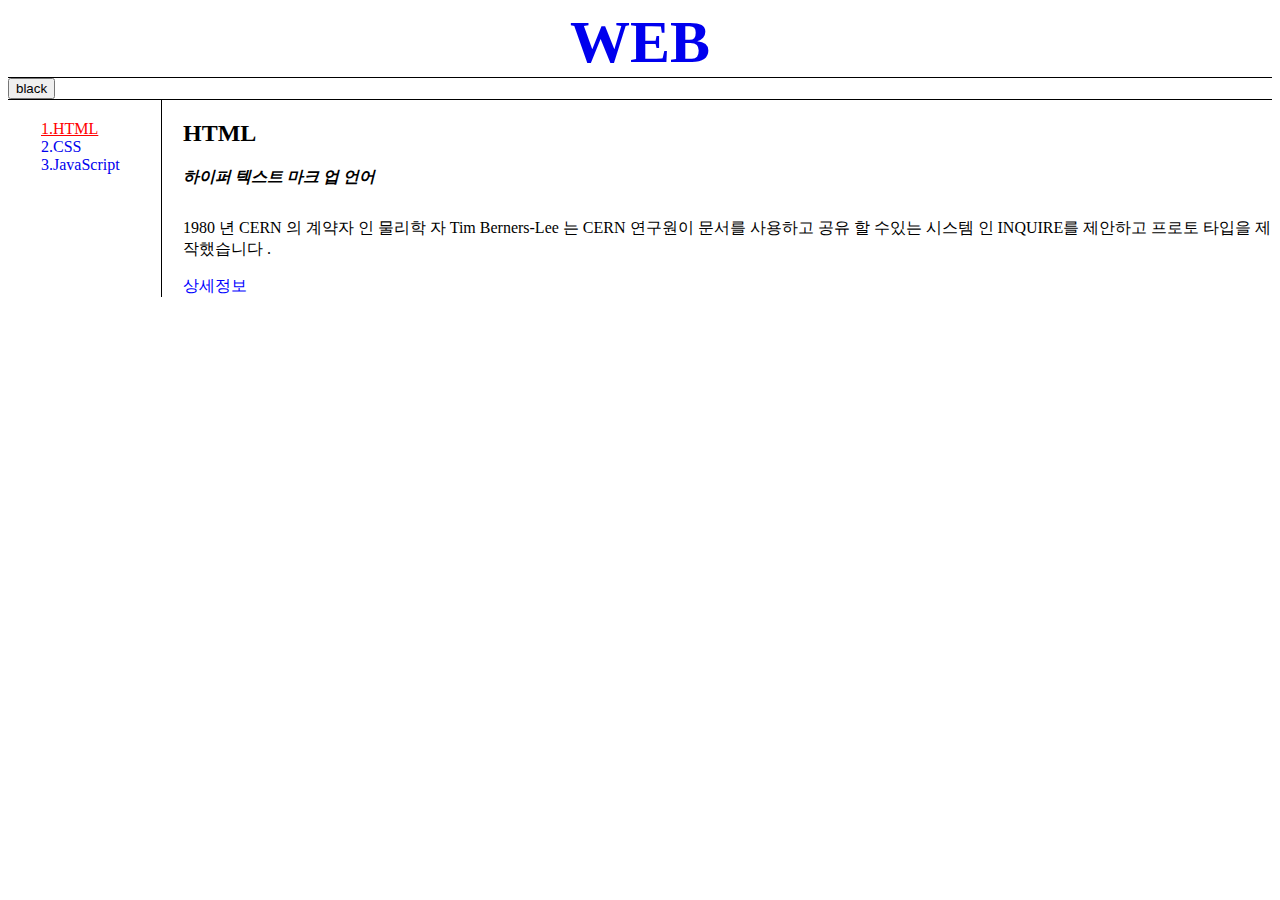
<file: index.html>
<!DOCTYPE html>
<html lang="en">
<head>
    <meta charset="UTF-8">
    <title>WEB-HTML</title>
    <link href="web.css" rel="stylesheet" />    
</head>
<body>
    <h1><a href="index.html">WEB</a></h1>
    <div id="button">
    <input type="button" value="black" onclick="
    var target = document.querySelector('body')
    if(this.value === 'night'){
    target.style.backgroundColor = 'black' ;
    target.style.color = 'white' ;
    this.value = 'day' 

    var alist = document.querySelectorAll('a');
    var i = 0;
    while(i < alist.length) {
        alist[i].style.color = 'powderblue';
        i = i + 1;
}} 
    else {
    target.style.backgroundColor = 'white' ;
    target.style.color = 'black' ;
    this.value='night'

    var alist = document.querySelectorAll('a');
    var i = 0;
    while(i < alist.length) {
        alist[i].style.color = 'blue';
        i = i + 1
    }}">
    </div>
    <div id="grid">
        <ul>
            <li><a href="index.html" style="color:red;text-decoration: underline;">1.HTML</a></li>
            <li><a href="css.html" class="saw">2.CSS</a></li>
            <li><a href="js.html">3.JavaScript</a></li>
        </ul>
        <div id="article">
            <h2>HTML</h2>
            <i><strong>하이퍼 텍스트 마크 업 언어</strong></i>
            <p style="margin-top: 30px;">
            1980 년 CERN 의 계약자 인 물리학 자 Tim Berners-Lee 는 CERN 연구원이 문서를 사용하고 공유 할 수있는 시스템 인 INQUIRE를 제안하고 프로토 타입을 제작했습니다 .
            </p>       
            <a id ="last a" href="https://en.wikipedia.org/wiki/HTML" style="color:blue;">상세정보</a>
        </div>
    </div>
</body>
</html>
</file>
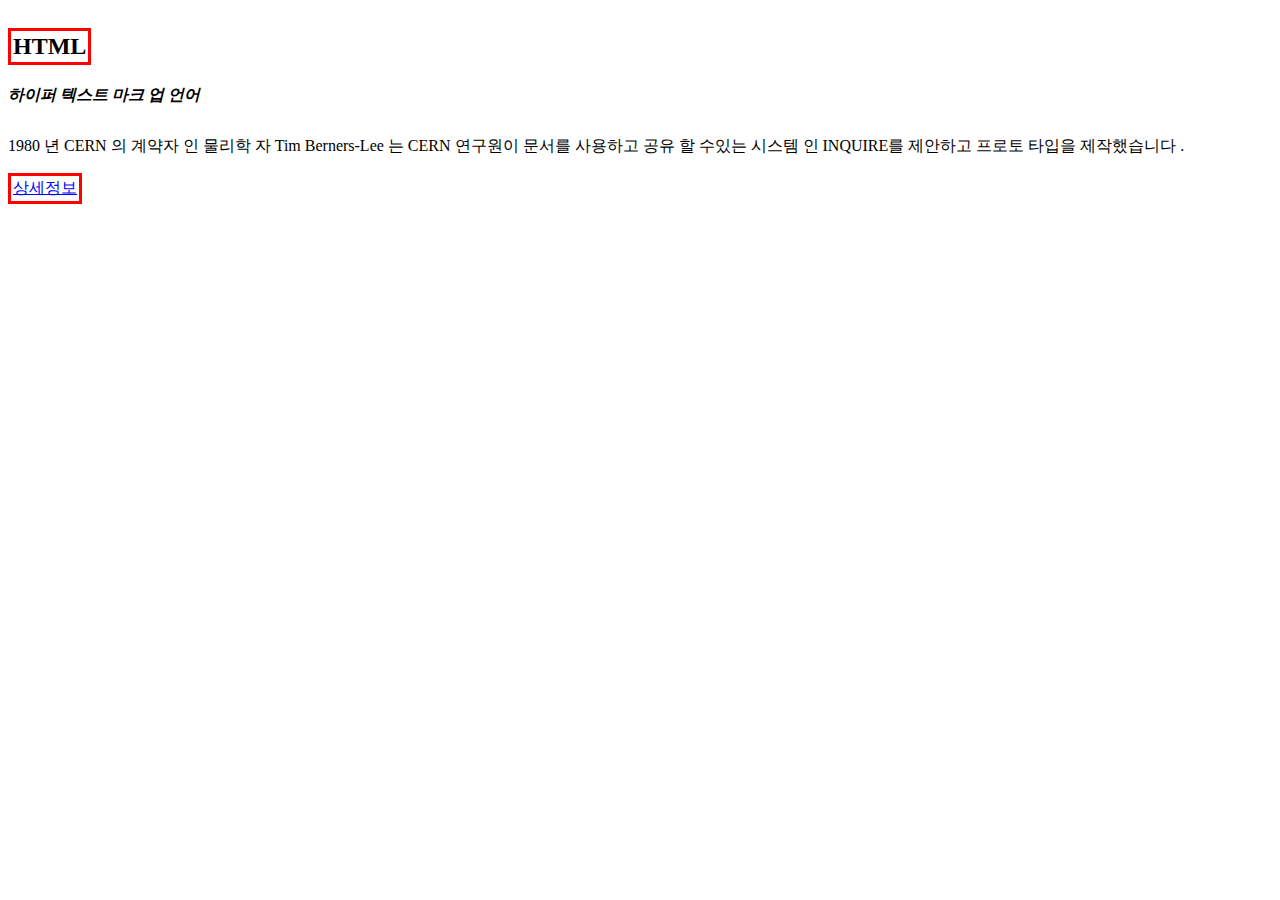
<file: box.html>
<!DOCTYPE html>
<html>
<head>
    <meta charset="UTF-8">
    <title>WEB-BOX</title>
    <style>
        h2, a{
            border:3px solid red;
            display: inline-block;
            padding: 2px;
        }
    </style>
</head>
<body>
    <div>
        <h2>HTML</h2>
        <br />
        <i><strong>하이퍼 텍스트 마크 업 언어</strong></i>
        <p style="margin-top: 30px;">
            1980 년 CERN 의 계약자 인 물리학 자 Tim Berners-Lee 는 CERN 연구원이 문서를 사용하고 공유 할 수있는 시스템 인 INQUIRE를 제안하고 프로토 타입을 제작했습니다 .
        </p>
        <a href="https://en.wikipedia.org/wiki/HTML" style="color:blue;">상세정보</a>
    </div>
</body>
</html>
</file>
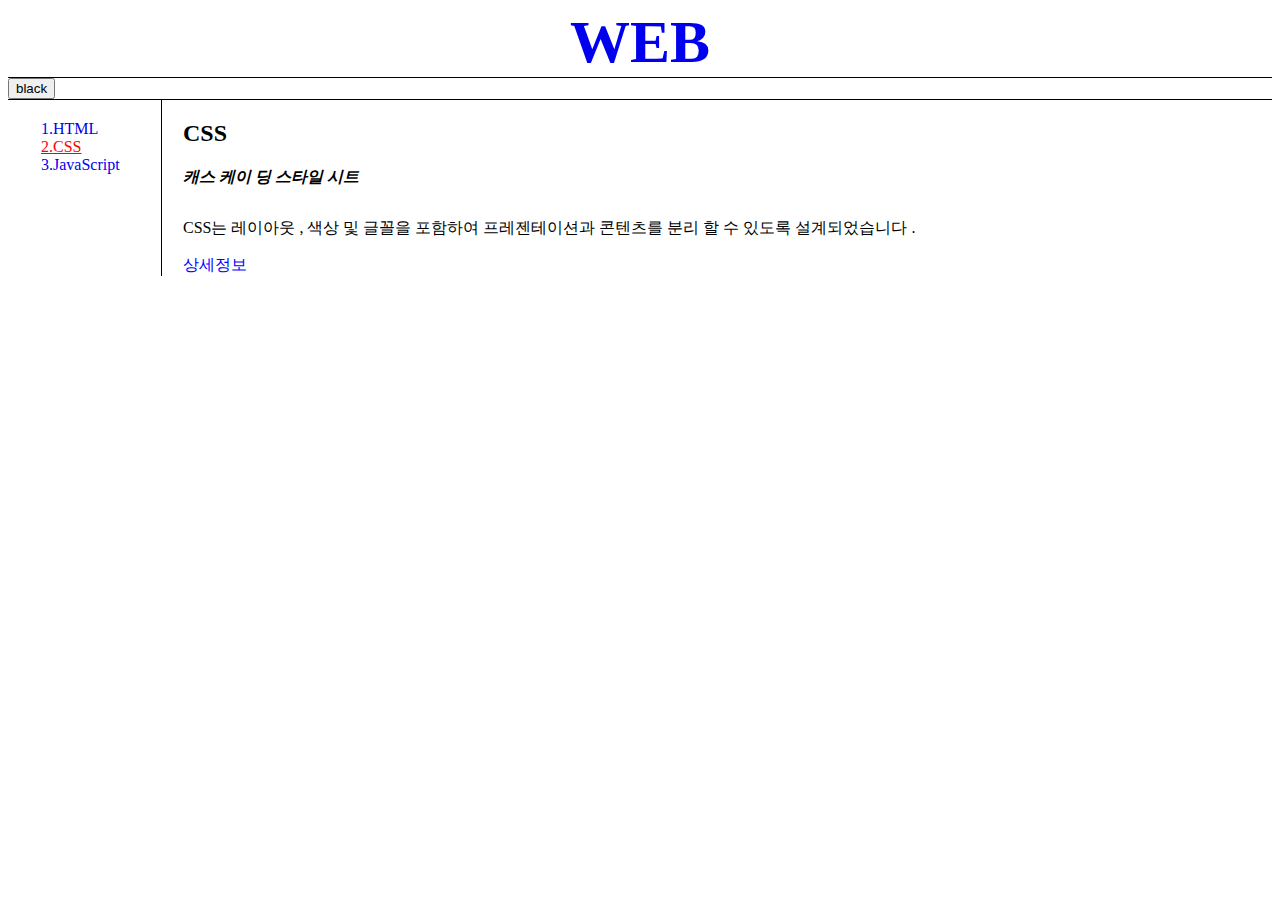
<file: css.html>
<!DOCTYPE html>
<html lang="en">
<head>
    <meta charset="UTF-8">
    <title>WEB-CSS</title>
    <link href="web.css" rel="stylesheet" />
</head>
<body>
    <h1><a href="file:///Users/kimjihwan/Desktop/Life%20coding/index.html">WEB</a></h1>
    <div id="button">
        <input type="button" value="black" onclick="
        var target = document.querySelector('body')
        if(this.value === 'night'){
        target.style.backgroundColor = 'black' ;
        target.style.color = 'white' ;
        this.value = 'day' 
    
        var alist = document.querySelectorAll('a');
        var i = 0;
        while(i < alist.length) {
            alist[i].style.color = 'powderblue';
            i = i + 1;
    }} 
        else {
        target.style.backgroundColor = 'white' ;
        target.style.color = 'black' ;
        this.value='night'
    
        var alist = document.querySelectorAll('a');
        var i = 0;
        while(i < alist.length) {
            alist[i].style.color = 'blue';
            i = i + 1
        }}">
        </div>
    <div id=grid>
        <ul>
            <li><a href="index.html">1.HTML</a></li>
            <li><a href="css.html" style="color:red;text-decoration: underline">2.CSS</a></li>
            <li><a href="js.html">3.JavaScript</a></li>
        </ul>
        <div id="article">
        <h2>CSS</h2>
        <i><strong>캐스 케이 딩 스타일 시트</strong></i>
        <p style="margin-top: 30px;">
            CSS는 레이아웃 , 색상 및 글꼴을 포함하여 프레젠테이션과 콘텐츠를 분리 할 수 ​​있도록 설계되었습니다 .
        </p>
        <a id ="last a" href="https://en.wikipedia.org/wiki/CSS" style="color:blue;">상세정보</a>
        </div>
    </div>
</body>
</html>
</file>
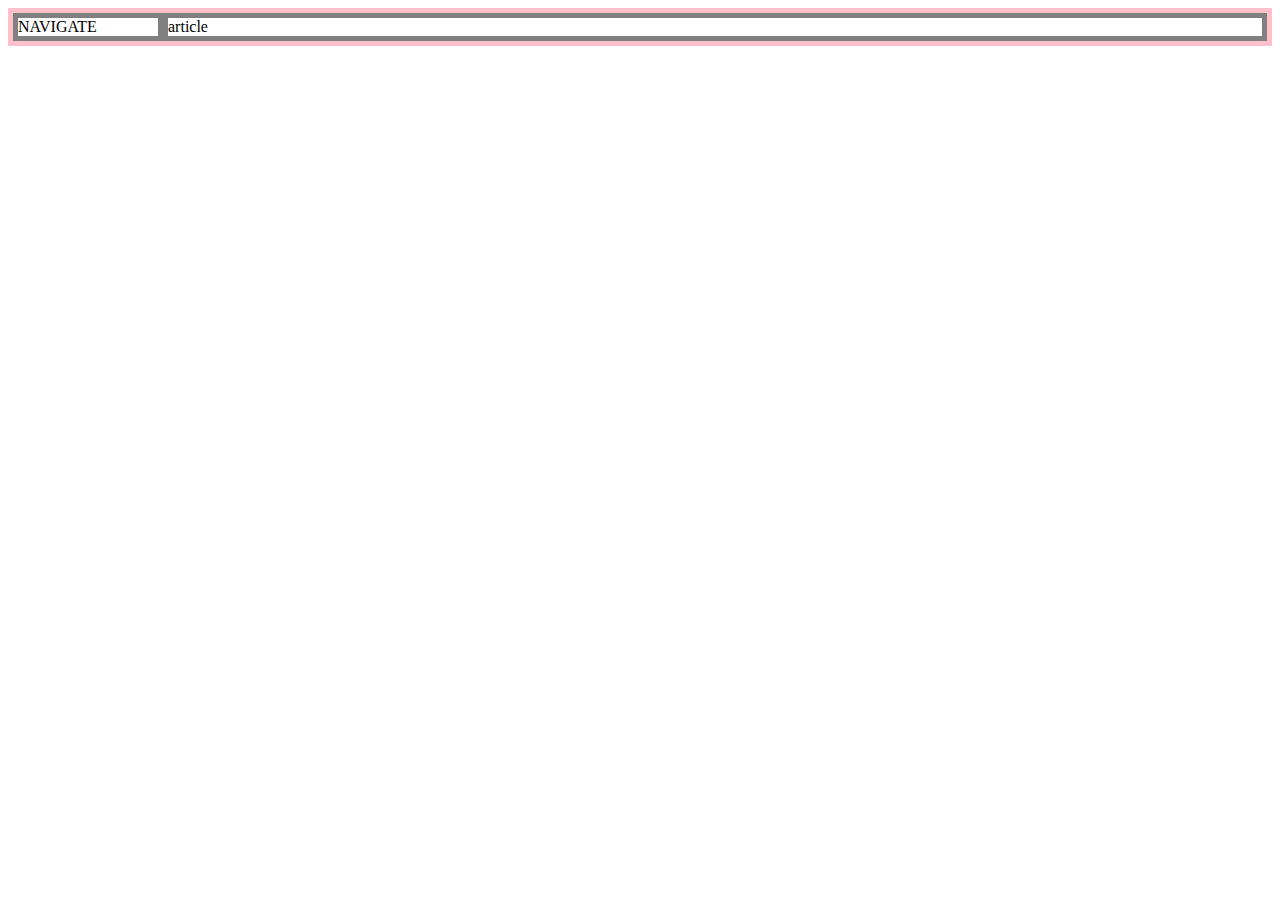
<file: grid.html>
<!DOCTYPE html>
<html>
<head>
    <meta charset="UTF-8">
    <title>WEB_GRID</title>
    <style>
        #grid {
            border: 5px solid pink;
            display: grid;
            grid-template-columns: 150px 1fr;
        }
        div {
            border: 5px solid gray;
        }
    </style>
</head>
<body>
    <div id="grid">
        <div>NAVIGATE</div>
        <div>article</div>
    </div>
</body>
</html>
</file>
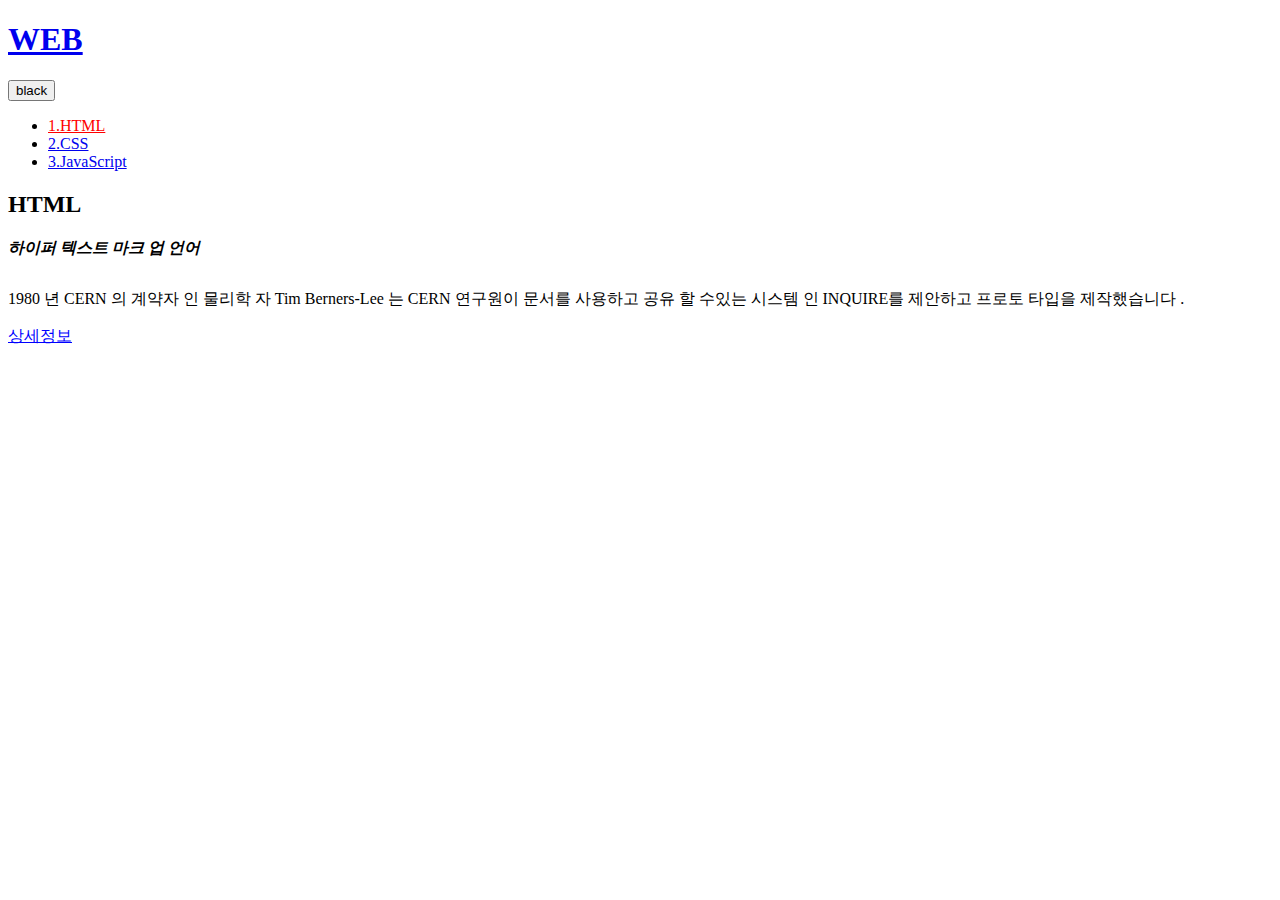
<file: javas.html>
<!DOCTYPE html>
<html>
<head>
    <meta charset="UTF-8">
    <title>WEB-HTML-js</title>   
</head>
<body>
    <h1><a href="index.html">WEB</a></h1>
    <input type="button" value="black" onclick="
    if(document.querySelector('body').dataset.mode === 'day'){
    document.querySelector('body').style.backgroundColor='black' ;
    document.querySelector('body').style.color = 'white' ;
    document.querySelector('body').dataset.mode = 'night' ;
    this.value = 'day' } 
    else {
    document.querySelector('body').style.backgroundColor='white' ;
    document.querySelector('body').style.color = 'black' ; 
    document.querySelector('body').dataset.mode = 'day' ;
    this.value='night'}">
        <ul>
            <li><a href="index.html" style="color:red;text-decoration: underline;">1.HTML</a></li>
            <li><a href="css.html" class="saw">2.CSS</a></li>
            <li><a href="js.html">3.JavaScript</a></li>
        </ul>
            <h2>HTML</h2>
            <i><strong>하이퍼 텍스트 마크 업 언어</strong></i>
            <p style="margin-top: 30px;">
            1980 년 CERN 의 계약자 인 물리학 자 Tim Berners-Lee 는 CERN 연구원이 문서를 사용하고 공유 할 수있는 시스템 인 INQUIRE를 제안하고 프로토 타입을 제작했습니다 .
            </p>       
            <a href="https://en.wikipedia.org/wiki/HTML" style="color:blue;">상세정보</a>
</body>
</html>
</file>
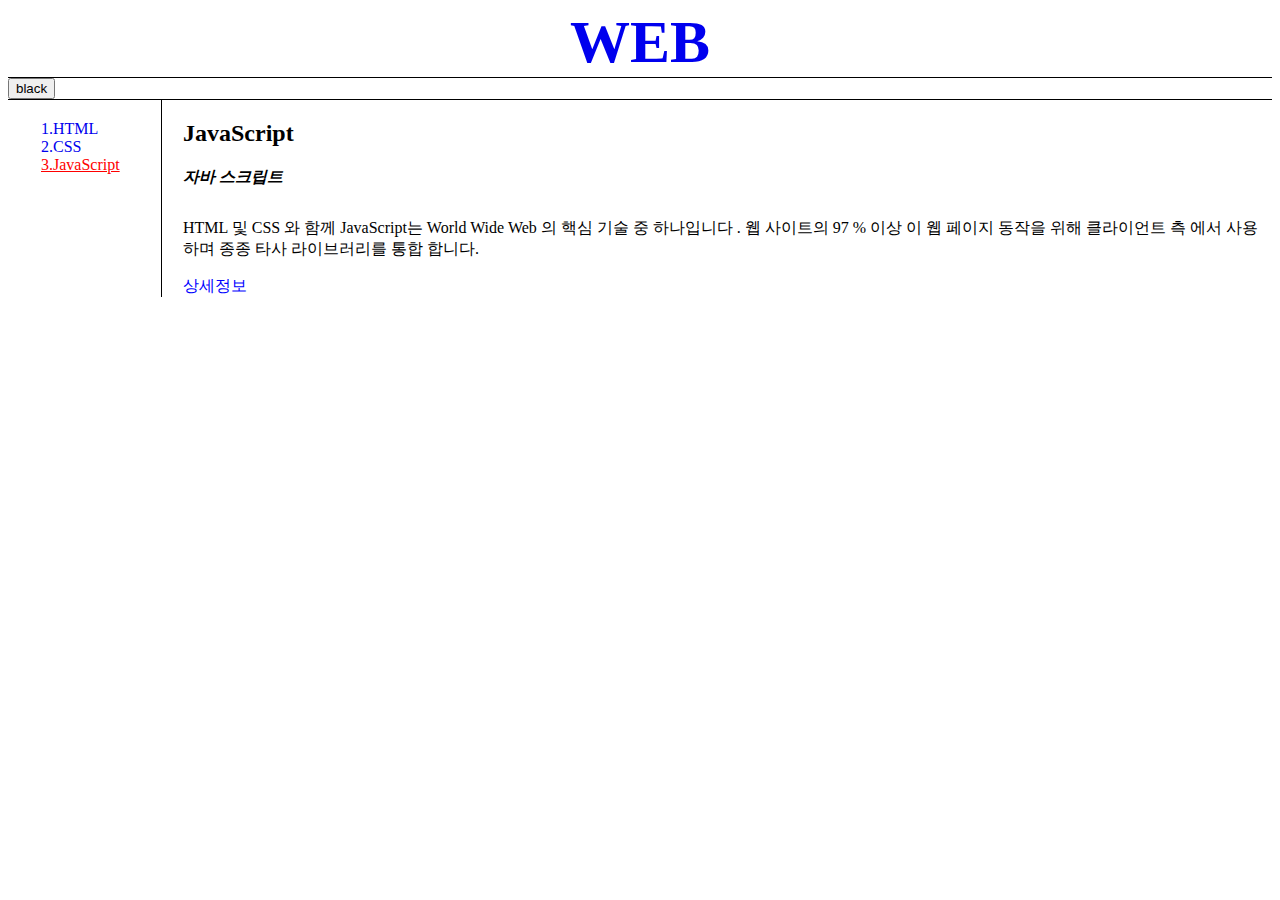
<file: js.html>
<!DOCTYPE html>
<html lang="en">
<head>
    <meta charset="UTF-8">
    <title>WEB-JS</title>
    <link href="web.css" rel="stylesheet" />
</head>
<body>
    <h1><a href="file:///Users/kimjihwan/Desktop/Life%20coding/index.html">WEB</a></h1>
    <div id="button">
        <input type="button" value="black" onclick="
        var target = document.querySelector('body')
        if(this.value === 'night'){
        target.style.backgroundColor = 'black' ;
        target.style.color = 'white' ;
        this.value = 'day' 
    
        var alist = document.querySelectorAll('a');
        var i = 0;
        while(i < alist.length) {
            alist[i].style.color = 'powderblue';
            i = i + 1;
    }} 
        else {
        target.style.backgroundColor = 'white' ;
        target.style.color = 'black' ;
        this.value='night'
    
        var alist = document.querySelectorAll('a');
        var i = 0;
        while(i < alist.length) {
            alist[i].style.color = 'blue';
            i = i + 1
        }}">
        </div>
    <div id="grid">
        <ul>
            <li><a href="index.html">1.HTML</a></li>
            <li><a href="css.html">2.CSS</a></li>
            <li><a href="js.html" style="color:red;text-decoration: underline">3.JavaScript</a></li>
        </ul>
        <div id="article">
            <h2>JavaScript</h2>
            <i><strong>자바 스크립트</strong></i>
            <p style="margin-top: 30px;">
                HTML 및 CSS 와 함께 JavaScript는 World Wide Web 의 핵심 기술 중 하나입니다 . 웹 사이트의 97 % 이상 이 웹 페이지 동작을 위해 클라이언트 측 에서 사용 하며 종종 타사 라이브러리를 통합 합니다.</p>
            <a id ="last a" href="https://en.wikipedia.org/wiki/JavaScript" style="color:blue;">상세정보</a>
        </div>
    </div>
</body>
</html>
</file>
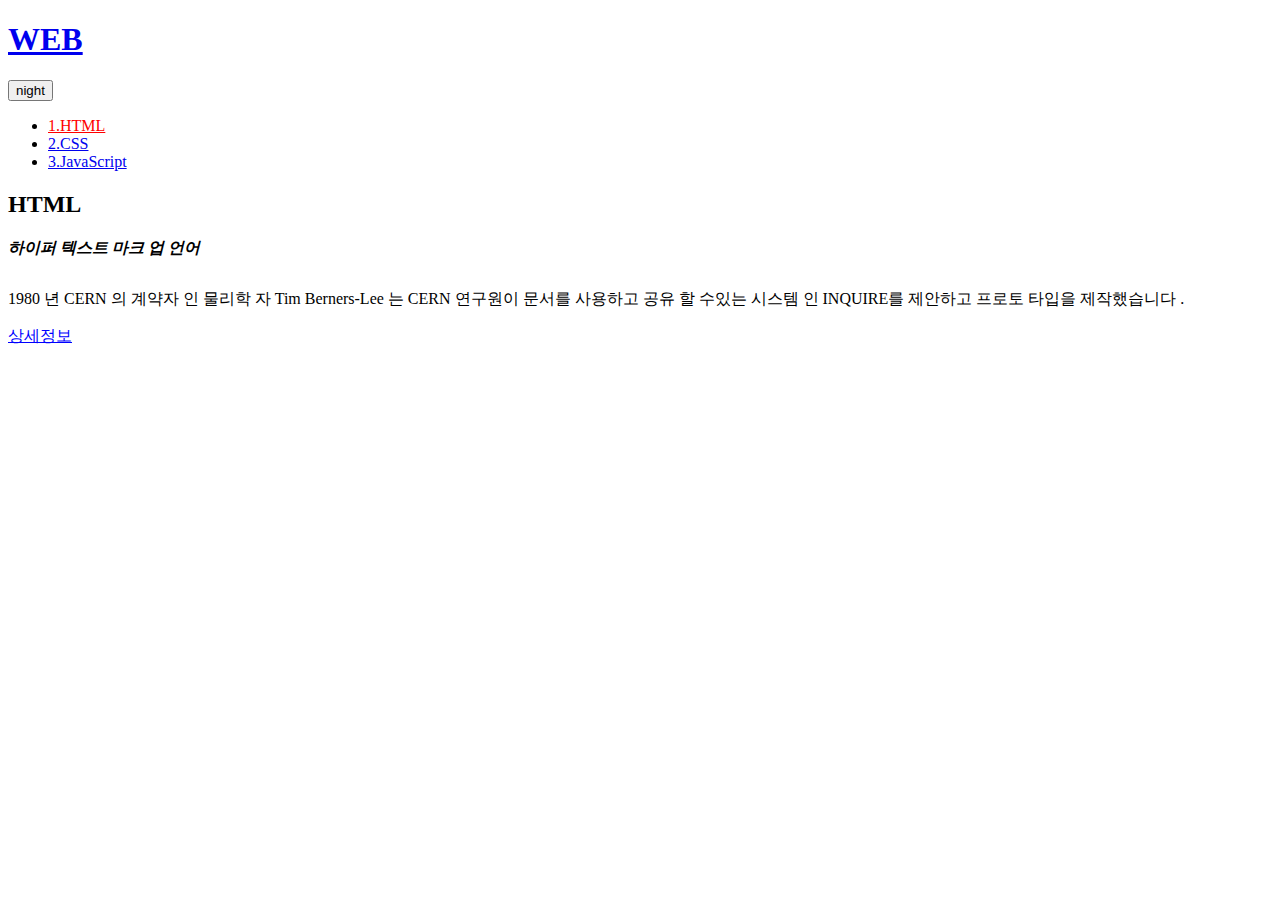
<file: loop.html>
<!DOCTYPE html>
<html>
<head>
    <meta charset="UTF-8">
    <title>LOOP</title>
</head>
<body>
    <h1><a href="index.html">WEB</a></h1>
    <input id = "night_day" type="button" value="night" onclick="
        var target = document.querySelector('body')
        if(this.value === 'night'){
        target.style.backgroundColor = 'black' ;
        target.style.color = 'white' ;
        this.value = 'day' 

        var alist = document.querySelectorAll('a');
        var i = 0;
        while(i < alist.length) {
            alist[i].style.color = 'powderblue';
            i = i + 1;
    }} 
        else {
        target.style.backgroundColor = 'white' ;
        target.style.color = 'black' ;
        this.value='night'

        var alist = document.querySelectorAll('a');
        var i = 0;
        while(i < alist.length) {
            alist[i].style.color = 'blue';
            i = i + 1
        }}
    ">
        <ul>
            <li><a href="index.html" style="color:red;text-decoration: underline;">1.HTML</a></li>
            <li><a href="css.html" class="saw">2.CSS</a></li>
            <li><a href="js.html">3.JavaScript</a></li>
        </ul>
            <h2>HTML</h2>
            <i><strong>하이퍼 텍스트 마크 업 언어</strong></i>
            <p style="margin-top: 30px;">
            1980 년 CERN 의 계약자 인 물리학 자 Tim Berners-Lee 는 CERN 연구원이 문서를 사용하고 공유 할 수있는 시스템 인 INQUIRE를 제안하고 프로토 타입을 제작했습니다 .
            </p>       
            <a href="https://en.wikipedia.org/wiki/HTML" style="color:blue;">상세정보</a>
</body>
</html>
</file>
<file: web.css>
a {
    text-decoration: none;
}

li {
    list-style: none;
}

h1 {
    font-size: 60px;
    text-align: center;
    border-bottom: 1px solid black;
    margin: 0;
}

ul{
    border-right:1px solid black;
    width:100px;
    margin:0;
    padding:20px;
  }
  #grid{
    display: grid;
    grid-template-columns: 150px 1fr;
  }

  #grid ul{
    padding-left:33px;
  }
  #grid #article{
    padding-left:25px;
  }

@media(max-width:500px) {
    #grid {
        display: block;
    }
    ul {
        border-right: none;
    }
    h1 {
        border-bottom: none;
    }
}

#button {
  border-bottom: 1px solid black;
}

#last a {
  border-bottom: 1px solid black;
}
</file>
